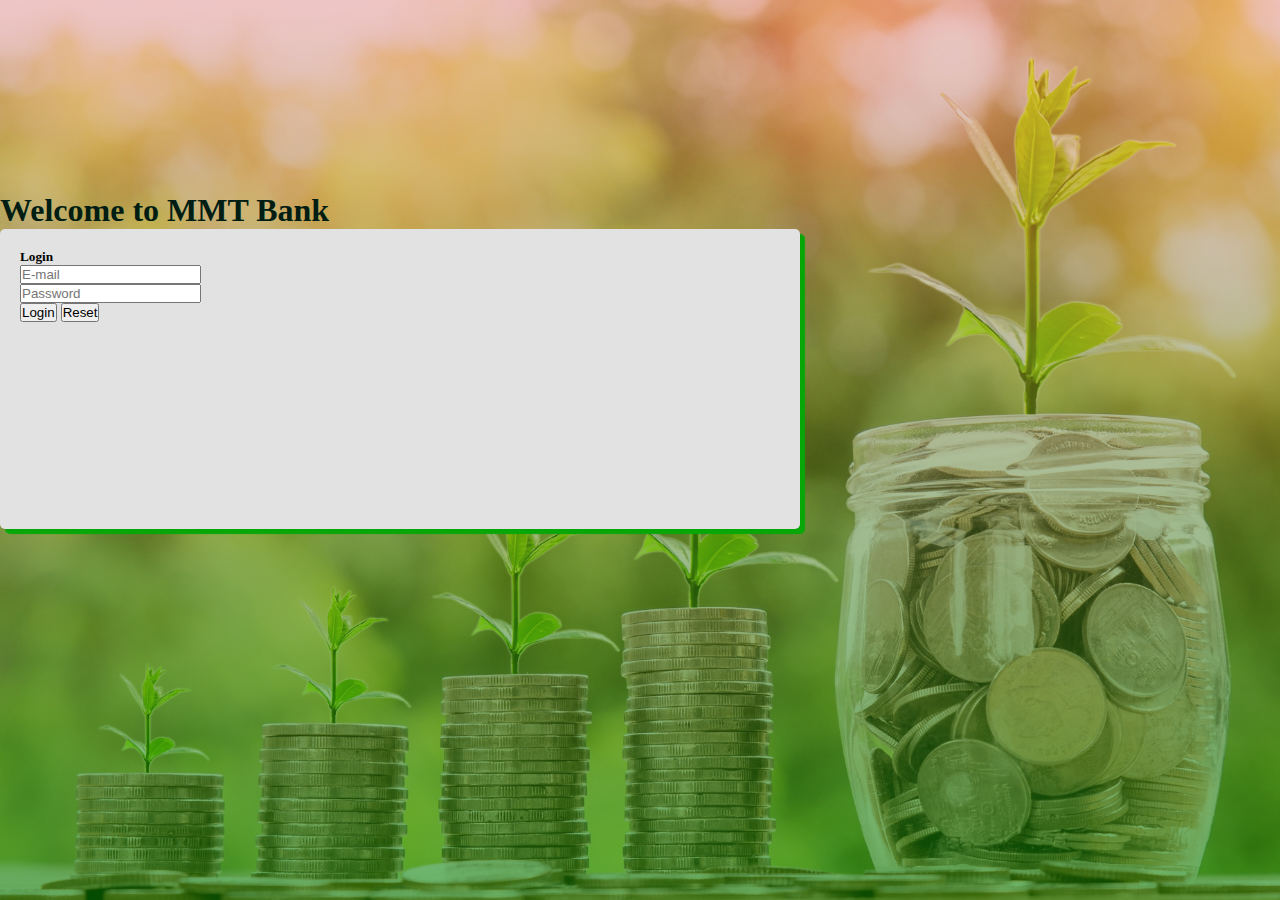
<file: index.html>
<!DOCTYPE html>
<html lang="en">
<head>
    <meta charset="UTF-8">
    <meta http-equiv="X-UA-Compatible" content="IE=edge">
    <meta name="viewport" content="width=device-width, initial-scale=1.0">
     <!-- ---------BOOTSTRAP LINK------------------- -->
     <link href="https://cdn.jsdelivr.net/npm/bootstrap@5.0.2/dist/css/bootstrap.min.css" rel="stylesheet" integrity="sha384-EVSTQN3/azprG1Anm3QDgpJLIm9Nao0Yz1ztcQTwFspd3yD65VohhpuuCOmLASjC" crossorigin="anonymous">
     <!-- -------------FONT-AWeSOME CDN LINK-----------------  -->
     <link rel="stylesheet" href="https://cdnjs.cloudflare.com/ajax/libs/font-awesome/5.15.4/css/all.min.css" integrity="sha512-1ycn6IcaQQ40/MKBW2W4Rhis/DbILU74C1vSrLJxCq57o941Ym01SwNsOMqvEBFlcgUa6xLiPY/NS5R+E6ztJQ==" crossorigin="anonymous" referrerpolicy="no-referrer" />
     <!-- ------------------MY CSS LINK--------------------------- -->
     <link rel="stylesheet" href="style.css">
    <title>MMT Bank</title>
</head>
<body>
<!-- ---------------HEAT SECTION START HERE------------------  -->
<header>
    <head>

    </head>
</header>
<!-- ---------------HEAT SECTION START HERE------------------  -->

<!-- --------------------MAIN SECTION START HERE------------------  -->
 <main>
     <div class="home" id="home-page">
        <div class="container">
            <div class="login-page">
                <div class="row">
                    <h1 class="text-center" style="font-family: Copperplate Gothic Bold; color: rgb(0, 29, 19);">Welcome to MMT Bank</h1>      
                    <div class="col-lg-12 col-sm-12">
                        <div class="login-form m-auto">
                            <h5 class="fw-bold ms-1">Login</h5>
                            <div class="form-group">
                                <input type="text" class="form-control fade show" placeholder="E-mail" id="mail-textbox">
                            </div>
                            <div class="form-group mt-3">
                                <input type="password" class="form-control fade show" placeholder="Password" id="password-textbox">
                            </div>
                            <button class="btn btn-success mt-3 px-4" id="login-btn">Login</button>
                            <button class="btn btn-danger mt-3 px-4" id="reset-btn">Reset</button>
                        </div>
                    </div>
                </div>
            </div>
         </div>
     </div>
 </main>
<!-- --------------------MAIN SECTION END HERE------------------  -->

<!-- ------------------------FOOTER SECTION START HERE---------------  -->
 <footer>

 </footer>
<!-- ------------------------FOOTER SECTION END HERE---------------  -->

<!-- -------------BOOTSTRAP JAVASCRIPT POPPER JQUERY LINK START HERE-------------- -->
<script src="https://cdn.jsdelivr.net/npm/bootstrap@5.0.2/dist/js/bootstrap.bundle.min.js" integrity="sha384-MrcW6ZMFYlzcLA8Nl+NtUVF0sA7MsXsP1UyJoMp4YLEuNSfAP+JcXn/tWtIaxVXM" crossorigin="anonymous"></script>
<!-- -------------BOOTSTRAP JAVASCRIPT POPPER JQUERY LINK END HERE---------------- -->
<!-- ------------------MY JAVASCRIPT LINK START HERE--------------------- -->
<script src="index.js"></script>
<!-- ------------------MY JAVASCRIPT LINK END HERE----------------------- -->
</body>
</html>
</file>
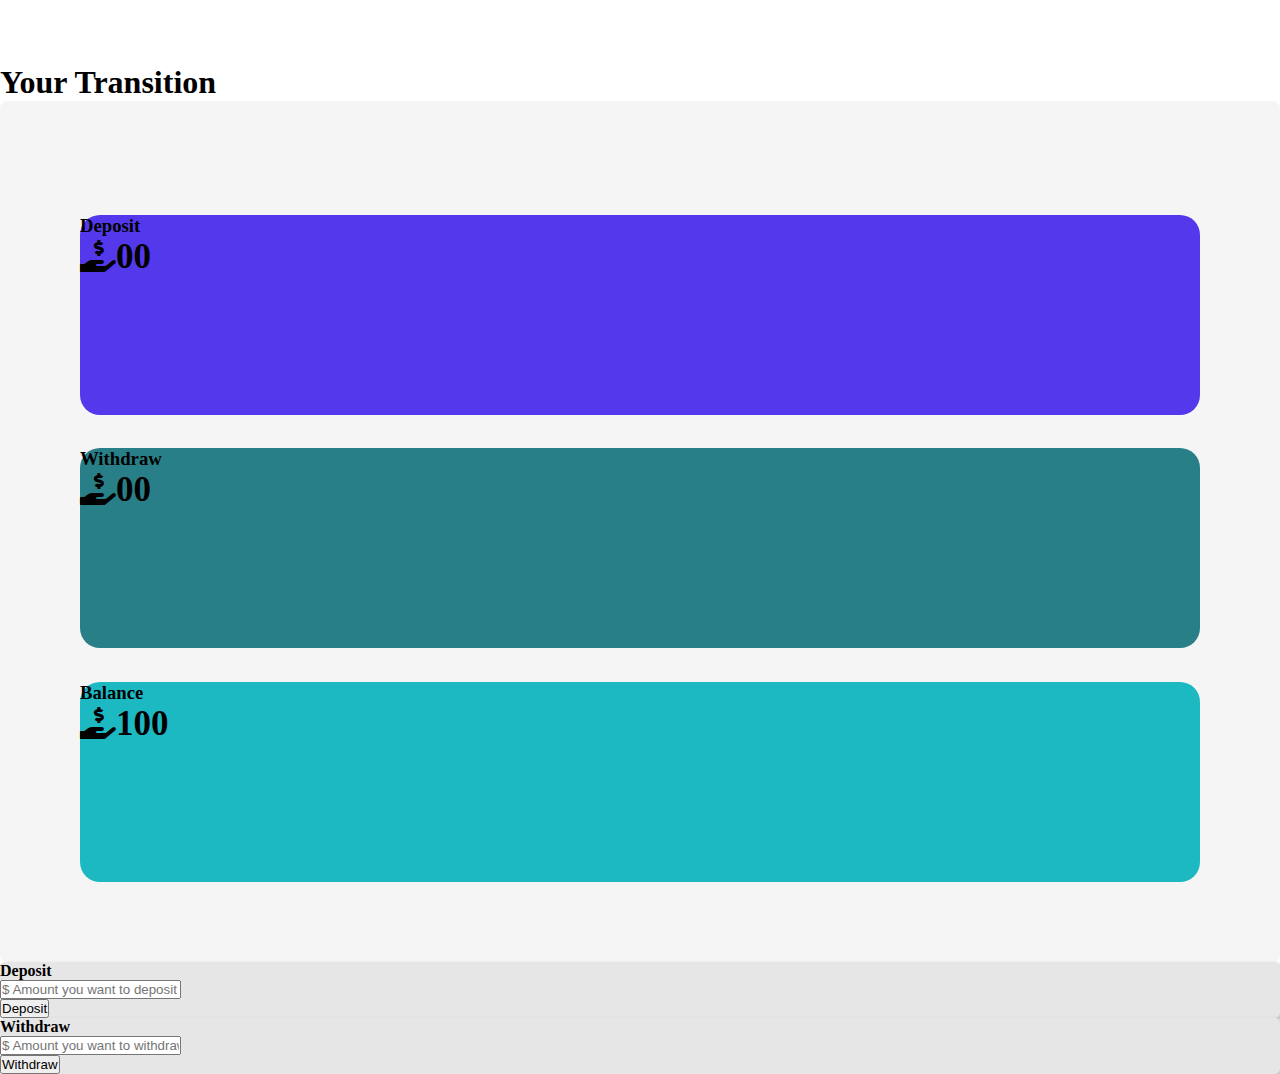
<file: calculate.html>
<!DOCTYPE html>
<html lang="en">
<head>
    <meta charset="UTF-8">
    <meta http-equiv="X-UA-Compatible" content="IE=edge">
    <meta name="viewport" content="width=device-width, initial-scale=1.0">
     <!-- ---------BOOTSTRAP LINK------------------- -->
     <link href="https://cdn.jsdelivr.net/npm/bootstrap@5.0.2/dist/css/bootstrap.min.css" rel="stylesheet" integrity="sha384-EVSTQN3/azprG1Anm3QDgpJLIm9Nao0Yz1ztcQTwFspd3yD65VohhpuuCOmLASjC" crossorigin="anonymous">
     <!-- -------------FONT-AWeSOME CDN LINK-----------------  -->
     <link rel="stylesheet" href="https://cdnjs.cloudflare.com/ajax/libs/font-awesome/5.15.4/css/all.min.css" integrity="sha512-1ycn6IcaQQ40/MKBW2W4Rhis/DbILU74C1vSrLJxCq57o941Ym01SwNsOMqvEBFlcgUa6xLiPY/NS5R+E6ztJQ==" crossorigin="anonymous" referrerpolicy="no-referrer" />
     <!-- ------------------MY CSS LINK--------------------------- -->
     <link rel="stylesheet" href="style.css">
    <title>MMT Bank</title>
</head>
<body>
<!-- ---------------HEAT SECTION START HERE------------------  -->
<header>
    <head>

    </head>
</header>
<!-- ---------------HEAT SECTION START HERE------------------  -->

<!-- --------------------MAIN SECTION START HERE------------------  -->
 <main>
        <div class="container calculate-total">
            <h1 class="text-center bg-dark text-info  rounded p-2">Your Transition</h1>
            <div class="row m-auto money-box">
                
                <div class="col-lg-4 col-sm-12">
                    <div class="diposit money-container m-auto p-4">
                        <h3 class="text-white">Deposit</h3>
                        <i class="fas fa-hand-holding-usd fa-2x text-warning me-3"></i><span class="text-white amount-span" id="deposit-amount">00</span>
                    </div>
                </div>
                <div class="col-lg-4 col-sm-12">
                    <div class="withdrow money-container m-auto p-4">
                        <h3 class="text-white">Withdraw</h3>
                        <i class="fas fa-hand-holding-usd fa-2x text-warning me-3"></i><span class="text-white amount-span" id="withdraw-amount">00</span>
                    </div>
                </div>
                <div class="col-lg-4 col-sm-12">
                    <div class="balance money-container m-auto p-4">
                        <h3 class="text-white">Balance</h3>
                        <i class="fas fa-hand-holding-usd fa-2x text-warning me-3"></i><span class="text-white amount-span" id="total-balance">100</span>
                    </div>
                </div>
            </div>
            <!-- ------------------ADD and WITHDROW MONEY ----------------  -->
            <div class="add-money">
                <div class="row">
                    <div class="col-lg-6 col-sm-12 ">
                        <div class="add-deposit p-4 mt-4">
                            <h4>Deposit</h4>
                            <input type="text" class="form-control" placeholder="$ Amount you want to deposit " id="deposit-input"><br>
                            <button class="btn btn-success" id="deposit-btn">Deposit</button>
                        </div>
                        
                    </div>
                    <div class="col-lg-6 col-sm-12">
                        <div class="add-withdrow p-4 mt-4">
                            <h4>Withdraw</h4>
                            <input type="text" class="form-control" placeholder="$ Amount you want to withdraw " id="withdraw-input"><br>
                            <button class="btn btn-success" id="withdraw-btn">Withdraw</button>
                        </div>
                    </div>
                </div>
            </div>
        </div>
        
 </main>
<!-- --------------------MAIN SECTION END HERE------------------  -->

<!-- ------------------------FOOTER SECTION START HERE---------------  -->
 <footer>

 </footer>
<!-- ------------------------FOOTER SECTION END HERE---------------  -->

<!-- -------------BOOTSTRAP JAVASCRIPT POPPER JQUERY LINK START HERE-------------- -->
<script src="https://cdn.jsdelivr.net/npm/bootstrap@5.0.2/dist/js/bootstrap.bundle.min.js" integrity="sha384-MrcW6ZMFYlzcLA8Nl+NtUVF0sA7MsXsP1UyJoMp4YLEuNSfAP+JcXn/tWtIaxVXM" crossorigin="anonymous"></script>
<!-- -------------BOOTSTRAP JAVASCRIPT POPPER JQUERY LINK END HERE---------------- -->
<!-- ------------------MY JAVASCRIPT LINK START HERE--------------------- -->
<script src="index_2.js"></script>
<!-- ------------------MY JAVASCRIPT LINK END HERE----------------------- -->
</body>
</html>
</file>
<file: style.css>
/* --------------- BASIC SETTING START HERE---------------- */
*
{
    padding: 0px;
    margin: 0px;
    box-sizing: border-box;
}
body 
{

}
html
{
    scroll-behavior: smooth;
}
/* --------------- BASIC SETTING END HERE---------------- */
/* HOME PAGE STYLE START HERE  */
.home
{
    background:linear-gradient(rgba(202, 69, 69, 0.308),rgba(0, 128, 0, 0.582)), url('cover.jpg');
    background-size: cover;
    height: 100vh;
}
.login-page
{
    padding-top: 15%;
}
.login-form
{
    height: 300px;
    max-width: 800px;
    background-color: rgb(226, 226, 226);
    border-radius: 5px;
    box-shadow: 5px 5px 1px rgb(8, 167, 8);
    padding: 20px;
}
/* HOME PAGE STYLE END HERE   */

/* CALCULATE HTML FILE STYLE START HERE  */
.amount-span 
{
    font-size: 35px;
    font-weight: bold;
    font-family: cam;
}
.calculate-total 
{
    margin-top: 5%;
   
}
.money-container
{
    width:auto;
    height: 200px;
    border-radius: 20px;
    margin-top: 3%!important;
    
}
.diposit 
{
    background-color: #5339eb;

}
.withdrow 
{
    background-color: #297F87;
    
}
.balance 
{
    background-color: #1DB9C3;
}
.money-box
{
 background-color: #F5F5F5;
 padding: 80px;
 border-radius: 7px;
}
.add-money 
{
  
}
.add-deposit 
{
    background-color: #e7e6e6;
    border-radius: 5px;
    box-shadow: 3px 3px 5px rgb(190, 190, 190);
}
.add-withdrow 
{
    background-color: #e7e6e6;
    border-radius: 5px;
    box-shadow: 3px 3px 5px rgb(190, 190, 190);
}
/* CALCULATE HTML FILE STYLE END HERE  */
</file>
